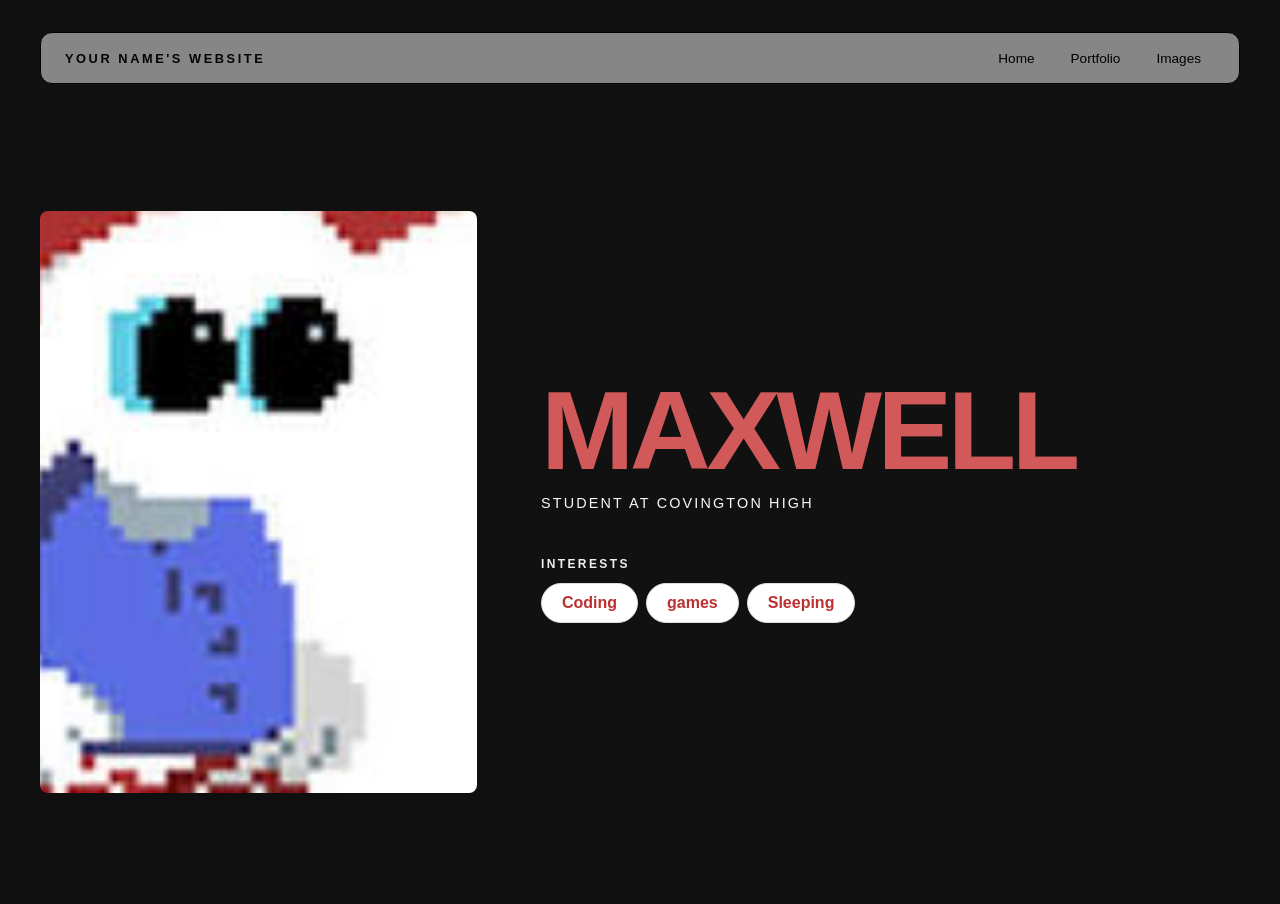
<file: index.html>
<!DOCTYPE html>
<html>

<head>
  <title>Max's website</title>
  <link rel="stylesheet" href="style.css"/>
</head>

<body>
  <!-- All content goes here -->
  <div id="all-contents">
     <nav> <h1>Your Name's Website</h1>
    <ul id="nav-ul">
      <li class="nav-li"><a href="index.html">Home</a></li>
      <li class="nav-li"><a href="portfolio.html">Portfolio</a></li>
       <li class="nav-li"><a href="images.html">Images</a></li>
    </ul>
  </nav>
  
<main>
  <div class="sidebar">
<img class="sidebar-img" src="[data-uri]" alt="My image" />
  </div>

  <div class="content">
     <h2>maxwell</h2>
  <p>student at covington high</p>

  <div id="interests">
    <h3>Interests</h3>
    <ul>
      <li>Coding</li>
      <li>games</li>
      <li>Sleeping</li>
    </ul>
  </div>
</div>
  </div>
</main>
  </div>
</body>

</html>
</file>
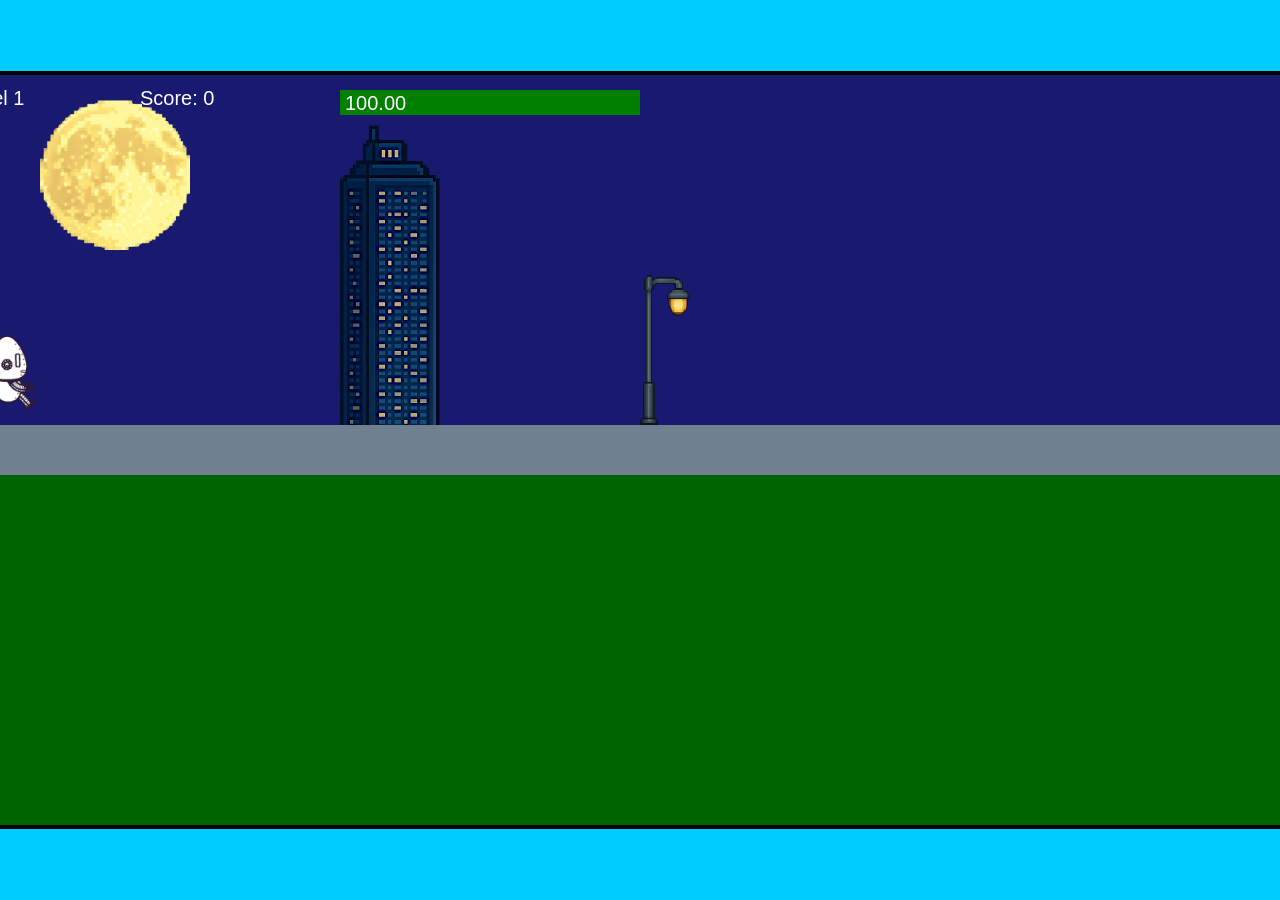
<file: fsd-projects/runtime/index.html>
<!DOCTYPE html>
<html lang="en">
  <head>
    <meta charset="UTF-8" />
    <meta name="viewport" content="width=device-width, initial-scale=1.0" />
    <title>Runtime Neo</title>
    <link rel="stylesheet" href="runtime.css" />
    <script src="https://code.jquery.com/jquery-3.1.0.js"></script>
    <script src="setup.js"></script>
    <script src="levels.js"></script>
    <script src="scenery.js"></script>
    <script src="student.js"></script>
    <script src="main.js"></script>
  </head>
  <body id="body">
    <canvas id="gameCanvas" width="1400" height="750"></canvas>
    <img id="player" src="images/halle.png" />
    <img id="projectile" src="images/projectile.png" />
    <img id="basicPlatform" src="images/interactable/basicPlatform.png" />
    <img id="spikes" src="images/interactable/spikes.png" />
    <img id="bug" src="images/interactable/bug.png" />
    <img id="healthUp" src="images/interactable/healthUp.png" />
    <img id="flag" src="images/interactable/flag.png" />
    <img id="moon" src="images/backgrounds/moon.png" />
    <img id="building" src="images/backgrounds/building.png" />
    <img id="lamp" src="images/backgrounds/lamp.png" />
  </body>
</html>
</file>
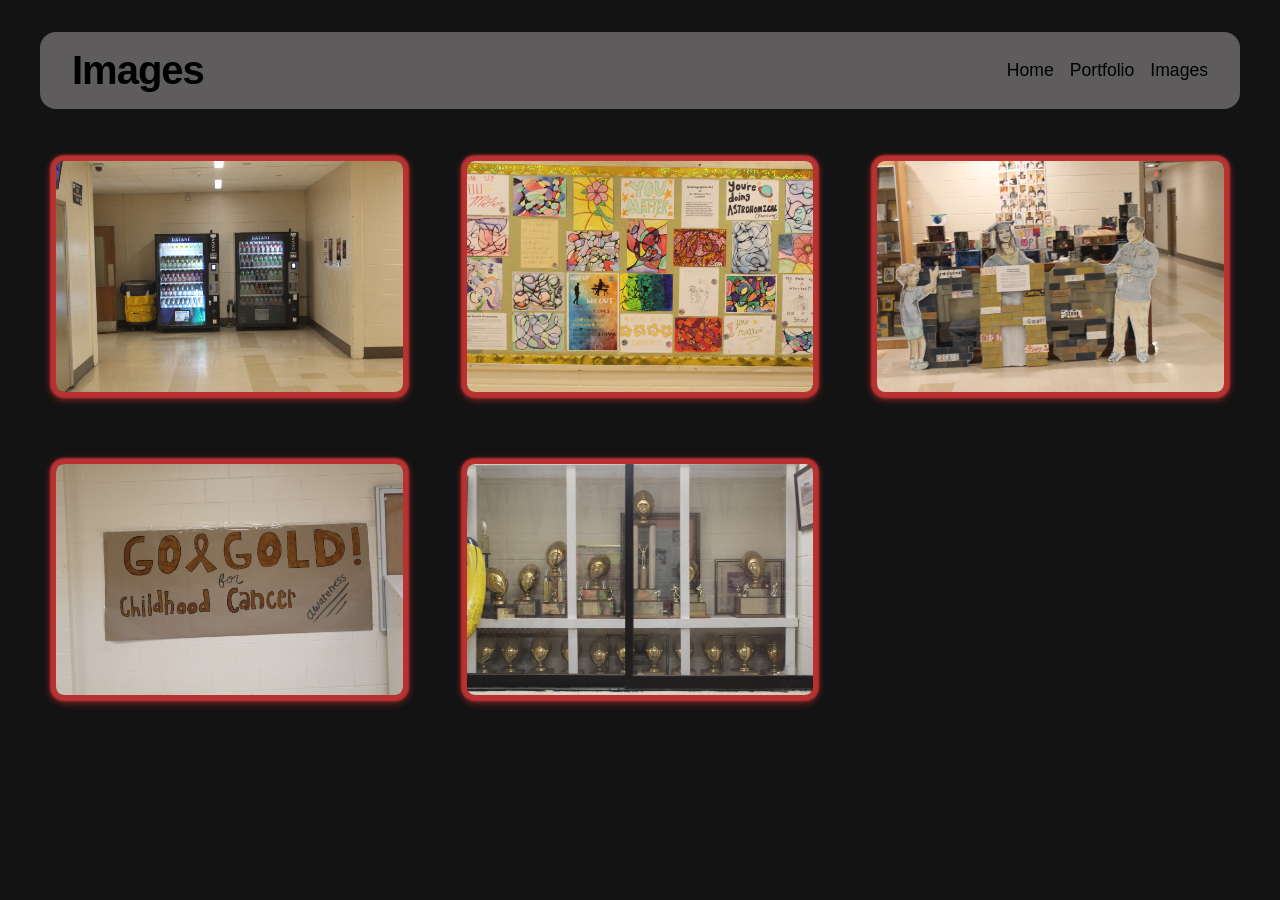
<file: images.html>
<html>
    <head>
        <title>Images</title>
        <style>
            body {
                background: #131313;
                color: #272727;
                font-family: 'Creepster', Arial, sans-serif;
                font-size: 20px;
                margin: 0;
                padding: 0;
            }
            #all-contents {
                max-width: 1200px;
                margin: 0 auto;
                padding: 0 24px;
            }
            nav {
                background: linear-gradient(90deg, #5e5c5c 0%,#5e5c5c , #5e5c5c 100%);
                display: flex;
                align-items: center;
                padding: 16px 32px;
                border-radius: 16px;
                margin: 32px 0 24px 0;
                
            }
            h1 {
                flex: 1;
                margin: 0;
                font-weight: 600;
                font-size: 2.5rem;
                color: #000000;
                letter-spacing: -1px;
              
            }
            #nav-ul {
                list-style: none;
                margin: 0;
                padding: 0;
                display: flex;
                gap: 16px;
            }
            .nav-li {
                display: inline-block;
            }
            #navanchor {
                text-decoration: none;
                color: #000000;
                font-weight: 500;
                font-size: 1.1rem;
                transition: color 0.2s;
                
            }
            #navanchor:hover {
                color: #fff;
            }
            .image-grid {
                display: grid;
                grid-template-columns: repeat(3, 1fr);
                gap: 32px;
                margin-top: 32px;
            }
            .image-item {
                
                transition: transform 0.2s;
                display: flex;
                align-items: center;
                justify-content: center;
                padding: 16px;
            }
            .image-item img {
                max-width: 100%;
                max-height: 320px;
                border-radius: 12px;
                box-shadow: 0 0 2px 2px #bb3131, 0 2px 8px 0 #bb3131;
                background: #18120f;
                border: 4px solid #bb3131;
                transition: box-shadow 0.2s, border-color 0.2s, transform 0.2s;
            }
            .image-item img:hover {
                box-shadow: 0 0 8px 8px #bb3131, 0 2px 8px 0 #bb3131;
                border-color: #bb3131;
                transform: scale(1.08);
            }
            @media (max-width: 900px) {
                .image-grid {
                    grid-template-columns: repeat(2, 1fr);
                }
            }
            @media (max-width: 600px) {
                .image-grid {
                    grid-template-columns: 1fr;
                }
            }
    </style>
    </head>
    
    <body>
        <div id="all-contents">
            <nav>
                <h1>Images</h1>
                <ul id="nav-ul">
                    <li class="nav-li">
                        <a id="navanchor" href="index.html">Home</a>
                    </li>
                    <li class="nav-li">
                        <a id="navanchor" href="portfolio.html">Portfolio</a>
                        </li>
                    <li class="nav-li"><a id="navanchor" href="images.html">Images</a>
                    </li>
                    
                </ul>
            </nav>
                <div class="image-grid">
                    <div class="image-item"><img src="assets/IMG_0591.JPG" alt="IMG_3215"></div>
                    
                    <div class="image-item"><img src="assets/IMG_0577.JPG" ></div>
                    <div class="image-item"><img src="assets/IMG_0578.JPG" ></div>
                    <div class="image-item"><img src="assets/IMG_0579.JPG" ></div>
                    <div class="image-item"><img src="assets/IMG_0587.JPG" ></div>
                </div>
                <!-- Modal for full-size image -->
                <div id="imageModal" class="modal">
                    <span class="close">&times;</span>
                    <span class="modal-arrow left">&#10094;</span>
                    <img class="modal-content" id="modalImg" alt="Full Size">
                    <span class="modal-arrow right">&#10095;</span>
                </div>
    </body>
      
      
      
      
      
      
      
        <script>
        // Modal logic with navigation
        const modal = document.getElementById('imageModal');
        const modalImg = document.getElementById('modalImg');
        const closeBtn = document.querySelector('.close');
        const leftArrow = document.querySelector('.modal-arrow.left');
        const rightArrow = document.querySelector('.modal-arrow.right');
        const images = Array.from(document.querySelectorAll('.image-item img'));
        let currentIndex = 0;

        function showModal(index) {
            currentIndex = index;
            modal.style.display = 'block';
            modalImg.src = images[index].src;
            modalImg.alt = images[index].alt;
        }

        images.forEach((img, idx) => {
            img.addEventListener('click', function() {
                showModal(idx);
            });
        });

        closeBtn.onclick = function() {
            modal.style.display = 'none';
            modalImg.src = '';
        }

        leftArrow.onclick = function(e) {
            e.stopPropagation();
            currentIndex = (currentIndex - 1 + images.length) % images.length;
            showModal(currentIndex);
        }

        rightArrow.onclick = function(e) {
            e.stopPropagation();
            currentIndex = (currentIndex + 1) % images.length;
            showModal(currentIndex);
        }

        window.onclick = function(event) {
            if (event.target === modal) {
                modal.style.display = 'none';
                modalImg.src = '';
            }
        }

        window.addEventListener('keydown', function(e) {
            if (modal.style.display === 'block') {
                if (e.key === 'ArrowLeft') {
                    currentIndex = (currentIndex - 1 + images.length) % images.length;
                    showModal(currentIndex);
                } else if (e.key === 'ArrowRight') {
                    currentIndex = (currentIndex + 1) % images.length;
                    showModal(currentIndex);
                } else if (e.key === 'Escape') {
                    modal.style.display = 'none';
                    modalImg.src = '';
                }
            }
        });
        </script>
        <style>
            .modal {
                display: none;
                position: fixed;
                z-index: 1000;
                left: 0;
                top: 0;
                width: 100vw;
                height: 100vh;
                overflow: auto;
                animation: fadeIn 0.3s;
            }
            .modal-content {
                display: block;
                margin: 5vh auto;
                max-width: 90vw;
                max-height: 80vh;
                border-radius: 18px;
                box-shadow: 0 8px 32px 0 #bb3131;
                background: #18120f;
                border: 6px solid #bb3131;
                animation: scaleUp 0.3s;
            }
            .close {
                position: absolute;
                top: 32px;
                right: 48px;
                color: #bb3131;
                font-size: 48px;
                font-weight: 300;
                cursor: pointer;
                z-index: 1001;
                transition: color 0.2s;
                text-shadow: 2px 2px 8px #000;
            }
            .close:hover {
                color: #fff;
            }
            .modal-arrow {
                position: absolute;
                top: 50%;
                transform: translateY(-50%);
                color: #bb3131;
                font-size: 64px;
                font-weight: 300;
                cursor: pointer;
                z-index: 1001;
                user-select: none;
                padding: 0 24px;
                transition: color 0.2s;
                text-shadow: 2px 2px 8px #000;
            }
            .modal-arrow.left {
                left: 0;
            }
            .modal-arrow.right {
                right: 0;
            }
            .modal-arrow:hover {
                color: #fff;
            }
            @keyframes fadeIn {
                from { opacity: 0; }
                to { opacity: 1; }
            }
            @keyframes scaleUp {
                from { transform: scale(0.95); }
                to { transform: scale(1); }
            }
        </style>
</html>
</file>
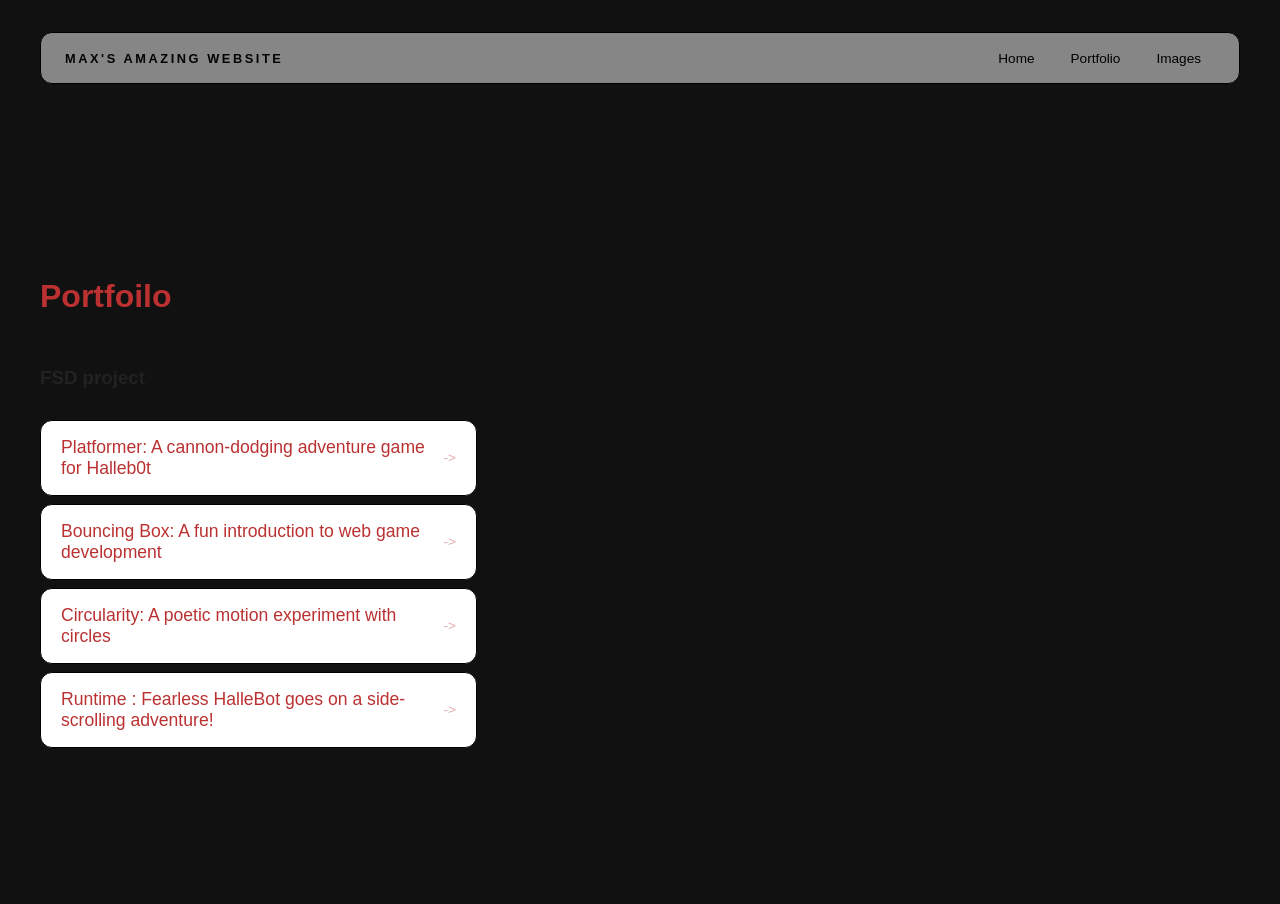
<file: portfolio.html>
<!DOCTYPE html>
<html>
  <head>
    <title>Max's website</title>
    <link rel="stylesheet" href="style.css" />
  </head>

  <body>
    <!-- All content goes here -->
    <div id="all-contents">
      <nav>
<h1>Max's Amazing Website</h1>
<ul id="nav-ul">
<li class="nav-li">
  <a href="index.html">Home</a>
</li>
<li class="nav-li">
  <a href="portfolio.html">Portfolio</a>
</li>
<li class="nav-li"><a href="images.html">Images</a>
</li>
</ul>
  </nav>

  <main>
<div class="content">
  <h1>Portfoilo</h1>
  <h3>FSD project</h3>
  <ul id="portfolio">
<li>
  <a href="fsd-projects/platformer/">Platformer: A cannon-dodging adventure game for Halleb0t</a>
</li>
<li>
  <a href="fsd-projects/bouncing-box/">Bouncing Box: A fun introduction to web game development</a>
</li>
<li>
  <a href="fsd-projects/circularity/">Circularity: A poetic motion experiment with circles</a>
</li>
<li>
 <a href="fsd-projects/runtime/">Runtime : Fearless HalleBot goes on a side-scrolling adventure!</a>
</li>
  </ul>

  <!--ASD Projects will go here-->
</div>
  </main>
    </div>
  </body>
</html>
</file>
<file: style.css>
* {
  box-sizing: border-box;
}

body {
  margin: 0;
  background: #111;
  color: #222;
  font-family: "Helvetica Neue", Arial, sans-serif;
}

#all-contents {
  max-width: 1500px;
  min-height: 100vh;
  margin: 0 auto;
  padding: 32px 40px;
}
main {
  display: grid;
  grid-template-columns: minmax(220px, 1fr) minmax(420px, 1.6fr);
  align-items: center;
  min-height: calc(100vh - 160px);
  gap: clamp(32px, 5vw, 80px);
}

.sidebar {
  width: 100%;
}

.content {
  display: flex;
  flex-direction: column;
  align-items: flex-start;
  gap: 12px;
}
h2 {
  margin: 0;
  font-size: clamp(4rem, 10vw, 7rem);
  line-height: 0.9;
  font-weight: 900;
  letter-spacing: -0.04em;
  text-transform: uppercase;
  color: #d15959;
}

.content > p {
  margin: 0;
  color: #f7f8f8;
  font-size: 0.9rem;
  text-transform: uppercase;
  letter-spacing: 0.15em;
  line-height: 1.4;
}
#interests {
  margin-top: 32px;
  width: 100%;
}

#interests h3 {
  margin: 0 0 12px;
  font-size: 0.75rem;
  font-weight: 700;
  text-transform: uppercase;
  letter-spacing: 0.2em;
  color: #f0f0f0;
}

#interests ul {
  list-style: none;
  margin: 0;
  padding: 0;
  display: flex;
  flex-wrap: wrap;
  gap: 8px;
}

#interests li {
  color: #bb3131;
  font-size: 1rem;
  font-weight: 600;
  padding: 10px 20px;
  background: #fff;
  border: 1px solid #ddd;
  border-radius: 100px;
  transition:
    background 0.25s ease,
    color 0.25s ease,
    transform 0.25s ease;
  cursor: default;
}

#interests li:hover {
  background: #5f0606;
  color: #fff;
  border-color: #eb7e7e;
  transform: translateY(-2px);
}
.sidebar-img {
  width: 100%;
  max-width: 760px;
  aspect-ratio: 3 / 4;
  object-fit: cover;
  display: block;
  border-radius: 8px;
  box-shadow: 0 8px 30px rgba(0, 0, 0, 0.12);
  transition:
    filter 0.4s ease,
    transform 0.4s ease,
    box-shadow 0.4s ease;
}

.sidebar-img:hover {
  filter: grayscale(0%);
  transform: translateY(-4px);
  box-shadow: 0 16px 40px rgba(0, 0, 0, 0.18);
}
nav {
  display: flex;
  justify-content: space-between;
  align-items: center;
  margin-bottom: 48px;
  padding: 16px 24px;
  background: #868686;
  border: 1px solid #000000;
  border-radius: 12px;
}

nav h1 {
  margin: 0;
  font-size: 0.8rem;
  font-weight: 700;
  text-transform: uppercase;
  letter-spacing: 0.2em;
  color: #050404;
}

#nav-ul {
  list-style: none;
  display: flex;
  gap: 8px;
  margin: 0;
  padding: 0;
}

.nav-li a {
  color: #000000;
  text-decoration: none;
  font-size: 0.85rem;
  font-weight: 500;
  padding: 6px 14px;
  border-radius: 8px;
  transition:
    background 0.25s ease,
    color 0.25s ease;
}

.nav-li a:hover {
  background: #000;
  color: #fff;
}
/* Portfolio styles */
.content h1 {
  color: #bb3131;
}

#portfolio {
  list-style: none;
  margin: 0;
  padding: 0;
  width: 100%;
  display: flex;
  flex-direction: column;
  gap: 8px;
}

#portfolio li {
  border-radius: 12px;
  overflow: hidden;
}

#portfolio a {
  display: flex;
  justify-content: space-between;
  align-items: center;
  text-decoration: none;
  color: #bb3131;
  padding: 16px 20px;
  font-size: 1.1rem;
  font-weight: 500;
  background: #fff;
  border: 1px solid #000000;
  border-radius: 12px;
  transition: background 0.25s ease, color 0.25s ease, transform 0.25s ease;
}

#portfolio a:hover {
  background: #5f0606;
  color: #ffffff;
  transform: translateX(4px);
}

#portfolio a::after {
  content: "->";
  font-size: 0.85rem;
  opacity: 0.4;
  transition: opacity 0.25s ease;
  white-space: nowrap;
}

#portfolio a:hover::after {
  opacity: 1;
}
</file>
<file: fsd-projects/runtime/runtime.css>
/* runtime.css */
/* Styles for Runtime Neo auto-runner game */

img {
  display: none;
}

#gameCanvas {
  position: absolute;
  border: 4px solid #000;
  top: 50%;
  left: 50%;
  transform: translate(-50%, -50%);
}

body {
  margin: 0;
  background-color: #00ccff;
  font-family: Arial, sans-serif;
  text-align: center;
  overflow: hidden;
}
</file>
